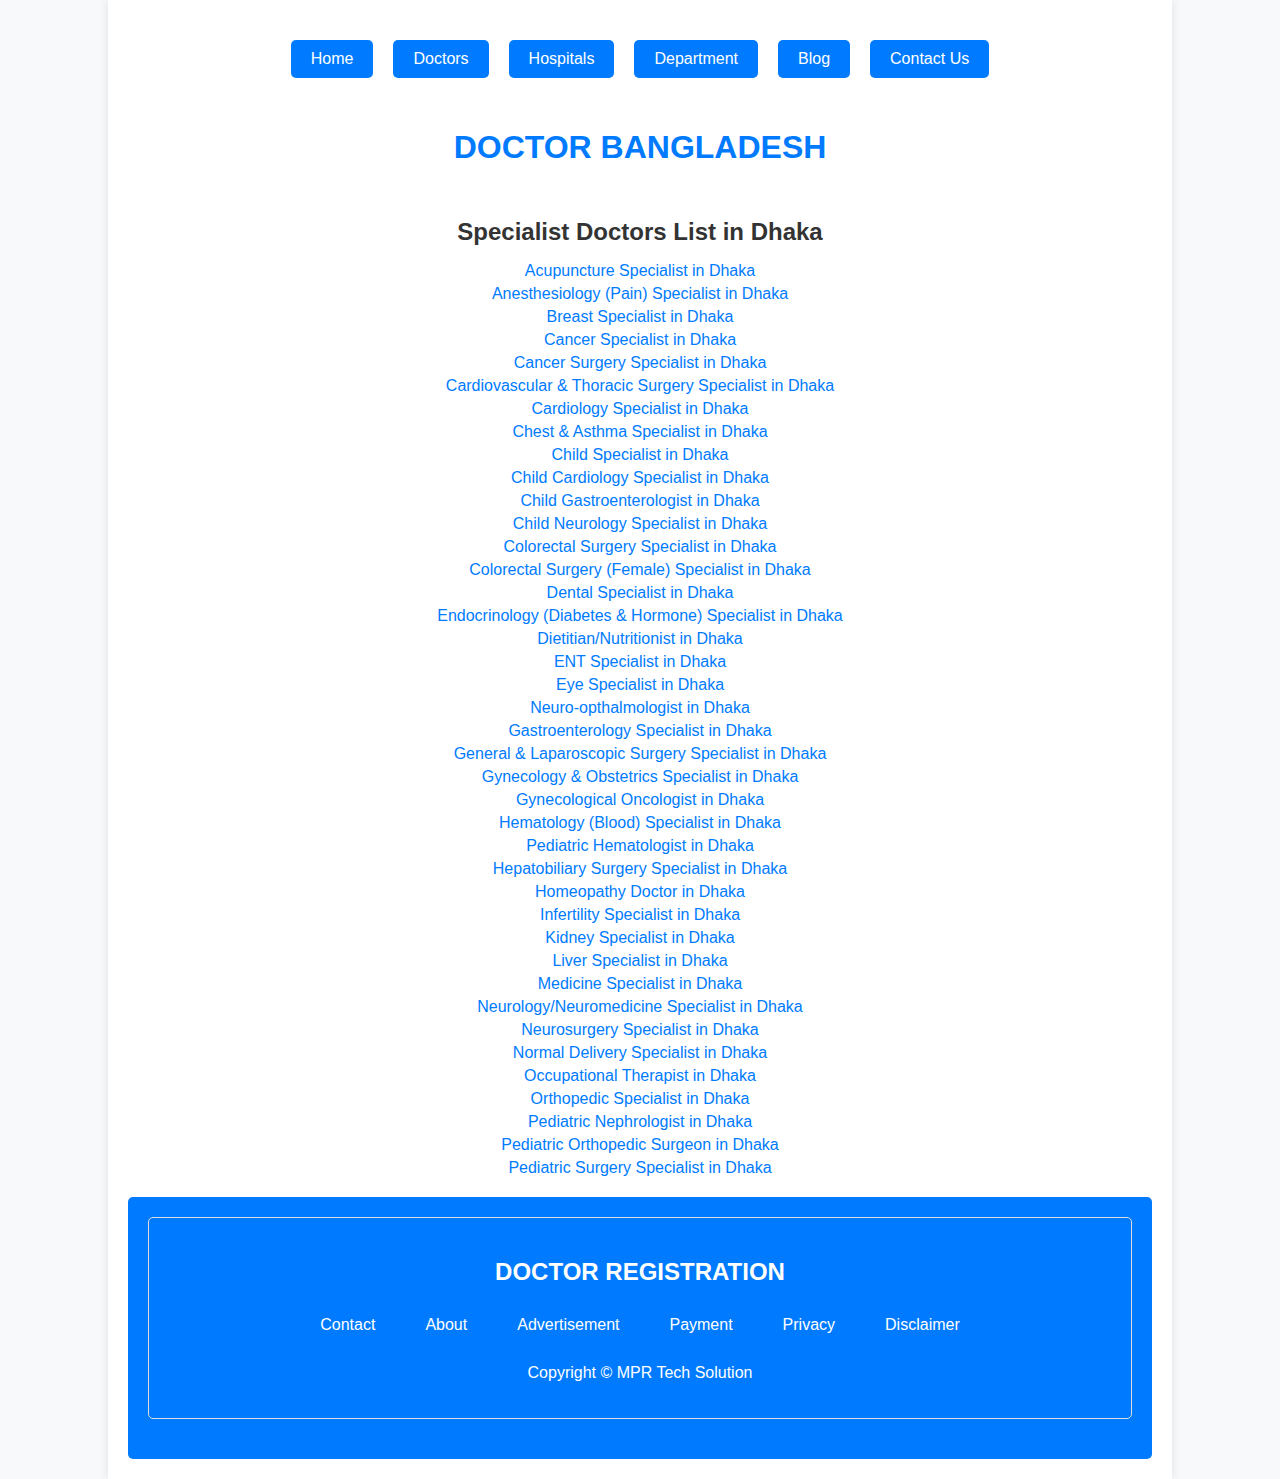
<file: specialty-wise-doctors-dhaka.html>
<!DOCTYPE html>
<html lang="en">
<head>
    <meta charset="UTF-8">
    <meta name="viewport" content="width=device-width, initial-scale=1.0">
    <title>Specialty Wise Doctors List in Dhaka</title>
    <link rel="stylesheet" href="styles.css">
</head>
<body>
    <div class="container">
        <nav class="top-nav">
            <a href="index.php">Home</a>
            <a href="Medicine Specialist Doctor in Chittagong.php">Doctors</a>
            <a href="#">Hospitals</a>
            <a href="#">Department</a>
            <a href="#">Blog</a>
            <a href="#">Contact Us</a>
        </nav>
        <header>
            <h1>DOCTOR BANGLADESH</h1>
        </header>
        <section class="specialist-list" align="center">
            <h2>Specialist Doctors List in Dhaka</h2>
            <ul class="no-bullets">
                <li><a href="#">Acupuncture Specialist in Dhaka</a></li>
                <li><a href="#">Anesthesiology (Pain) Specialist in Dhaka</a></li>
                <li><a href="#">Breast Specialist in Dhaka</a></li>
                <li><a href="#">Cancer Specialist in Dhaka</a></li>
                <li><a href="#">Cancer Surgery Specialist in Dhaka</a></li>
                <li><a href="#">Cardiovascular & Thoracic Surgery Specialist in Dhaka</a></li>
                <li><a href="#">Cardiology Specialist in Dhaka</a></li>
                <li><a href="#">Chest & Asthma Specialist in Dhaka</a></li>
                <li><a href="#">Child Specialist in Dhaka</a></li>
                <li><a href="#">Child Cardiology Specialist in Dhaka</a></li>
                <li><a href="#">Child Gastroenterologist in Dhaka</a></li>
                <li><a href="#">Child Neurology Specialist in Dhaka</a></li>
                <li><a href="#">Colorectal Surgery Specialist in Dhaka</a></li>
                <li><a href="#">Colorectal Surgery (Female) Specialist in Dhaka</a></li>
                <li><a href="#">Dental Specialist in Dhaka</a></li>
                <li><a href="#">Endocrinology (Diabetes & Hormone) Specialist in Dhaka</a></li>
                <li><a href="#">Dietitian/Nutritionist in Dhaka</a></li>
                <li><a href="#">ENT Specialist in Dhaka</a></li>
                <li><a href="#">Eye Specialist in Dhaka</a></li>
                <li><a href="#">Neuro-opthalmologist in Dhaka</a></li>
                <li><a href="#">Gastroenterology Specialist in Dhaka</a></li>
                <li><a href="#">General & Laparoscopic Surgery Specialist in Dhaka</a></li>
                <li><a href="#">Gynecology & Obstetrics Specialist in Dhaka</a></li>
                <li><a href="#">Gynecological Oncologist in Dhaka</a></li>
                <li><a href="#">Hematology (Blood) Specialist in Dhaka</a></li>
                <li><a href="#">Pediatric Hematologist in Dhaka</a></li>
                <li><a href="#">Hepatobiliary Surgery Specialist in Dhaka</a></li>
                <li><a href="#">Homeopathy Doctor in Dhaka</a></li>
                <li><a href="#">Infertility Specialist in Dhaka</a></li>
                <li><a href="#">Kidney Specialist in Dhaka</a></li>
                <li><a href="#">Liver Specialist in Dhaka</a></li>
                <li><a href="#">Medicine Specialist in Dhaka</a></li>
                <li><a href="#">Neurology/Neuromedicine Specialist in Dhaka</a></li>
                <li><a href="#">Neurosurgery Specialist in Dhaka</a></li>
                <li><a href="#">Normal Delivery Specialist in Dhaka</a></li>
                <li><a href="#">Occupational Therapist in Dhaka</a></li>
                <li><a href="#">Orthopedic Specialist in Dhaka</a></li>
                <li><a href="#">Pediatric Nephrologist in Dhaka</a></li>
                <li><a href="#">Pediatric Orthopedic Surgeon in Dhaka</a></li>
                <li><a href="#">Pediatric Surgery Specialist in Dhaka</a></li>
            </ul>
        </section>
        <footer>
            <div class="registration bordered-section">
                <h2>DOCTOR REGISTRATION</h2>
                <nav>
                    <a href="#">Contact</a>
                    <a href="#">About</a>
                    <a href="#">Advertisement</a>
                    <a href="#">Payment</a>
                    <a href="#">Privacy</a>
                    <a href="#">Disclaimer</a>
                </nav>
                <p>Copyright © MPR Tech Solution </p>
            </div>
        </footer>
    </div>
</body>
</html>
</file>
<file: styles.css>
body {
    font-family: Arial, sans-serif;
    margin: 0;
    padding: 0;
    background-color: #f8f9fa;
}

.container {
    width: 80%;
    margin: auto;
    background-color: white;
    padding: 20px;
    box-shadow: 0 0 10px rgba(0, 0, 0, 0.1);
}

header {
    text-align: center;
    padding: 10px 0;
    position: relative;
}

header h1 {
    color: #007bff;
    transition: color 0.3s ease;
}

header h1:hover {
    color: #0056b3;  /* Change this color to whatever you like */
}

header .search-bar {
    width: 50%;
    padding: 10px;
    margin-top: 10px;
    border: 1px solid #ddd;
    border-radius: 5px;
    display: block;
    margin-left: auto;
    margin-right: auto;
}

nav.top-nav {
    display: flex;
    justify-content: center;
    gap: 20px;
    margin-bottom: 20px;
}

nav.top-nav a {
    text-decoration: none;
    color: #fff;
    background-color: #007bff;
    padding: 10px 20px;
    border-radius: 5px;
    transition: background-color 0.3s ease;
}

nav.top-nav a:hover {
    background-color: #0056b3;  /* Change this color to whatever you like */
}

nav {
    display: flex;
    justify-content: center;
    gap: 20px;
    margin: 20px 0;
}

nav a {
    text-decoration: none;
    color: #fff;
    background-color: #007bff;
    padding: 10px 20px;
    border-radius: 5px;
    transition: background-color 0.3s ease;
}

nav a:hover {
    background-color: #0056b3;  /* Change this color to whatever you like */
}

section {
    margin-bottom: 20px;
}

section h2 {
    text-align: center;
    color: #333;
    margin-bottom: 10px;
}

.bordered-section {
    border: 1px solid #ddd;
    padding: 20px;
    border-radius: 5px;
}

.appointment {
    text-align: center;
    background-color: #e9ecef;
    padding: 20px;
    border-radius: 5px;
    position: relative;
}

.appointment button {
    padding: 10px 20px;
    background-color: #007bff;
    color: white;
    border: none;
    border-radius: 5px;
    cursor: pointer;
    transition: background-color 0.3s ease;
}

.appointment button:hover {
    background-color: #0056b3;  /* Change this color to whatever you like */
}

.tags {
    display: flex;
    flex-wrap: wrap;
    justify-content: center;
    gap: 10px;
    margin-bottom: 20px;
}

.tags a {
    text-decoration: none;
    padding: 10px;
    background-color: #007bff;
    color: white;
    border-radius: 5px;
    transition: background-color 0.3s ease;
}

.tags a:hover {
    background-color: #0056b3;  /* Change this color to whatever you like */
}

.recent-doctors .doctor-card {
    border: 1px solid #ddd;
    padding: 20px;
    margin-bottom: 20px;
    text-align: center;
    border-radius: 5px;
    background-color: #f8f9fa;
    transition: box-shadow 0.3s ease;
}

.recent-doctors .doctor-card:hover {
    box-shadow: 0 0 10px rgba(0, 0, 0, 0.2);
}

.recent-doctors .doctor-card img {
    max-width: 100px;
    border-radius: 50%;
    margin-bottom: 10px;
}

.recent-doctors .doctor-card h3 {
    margin: 10px 0;
    color: #007bff;
}

.recent-doctors .doctor-card p {
    margin: 5px 0;
    color: #555;
}

.recent-doctors .doctor-card button {
    padding: 10px 20px;
    background-color: #007bff;
    color: white;
    border: none;
    border-radius: 5px;
    cursor: pointer;
    transition: background-color 0.3s ease;
}

.recent-doctors .doctor-card button:hover {
    background-color: #0056b3;  /* Change this color to whatever you like */
}

footer {
    text-align: center;
    padding: 20px;
    background-color: #007bff;
    color: white;
    border-radius: 5px;
}

footer .about, footer .registration {
    margin-bottom: 20px;
}

footer nav {
    display: flex;
    justify-content: center;
    gap: 10px;
    flex-wrap: wrap;
}

footer nav a {
    color: white;
    text-decoration: none;
    transition: color 0.3s ease;
}

footer nav a:hover {
    color: #e0e0e0;  /* Change this color to whatever you like */
}

.doctor-details {
    text-align: center;
}

.doctor-details img {
    display: block;
    margin: 0 auto;
}

.doctor-details button {
    margin-top: 10px;
}
/* Custom CSS to remove bullets from the list */
ul.no-bullets {
    list-style-type: none;
    padding: 0;
}

ul.no-bullets li {
    margin-bottom: 5px;
}

ul.no-bullets li a {
    color: #007bff;
    text-decoration: none;
    transition: color 0.3s ease;
}

ul.no-bullets li a:hover {
    color: #0056b3;  /* Change this color to whatever you like */
}
/*css for blog*/
.blog-section {
    text-align: center;
    margin: 20px 0;
}

.blog-section h2 {
    color: #007bff;
    margin-bottom: 20px;
}

.blog-post {
    display: inline-block;
    width: 30%;
    margin: 0 1%;
    vertical-align: top;
    text-align: left;
    border: 1px solid #ddd;
    padding: 10px;
    border-radius: 5px;
    background-color: #fff;
    box-shadow: 0 0 10px rgba(0, 0, 0, 0.1);
    transition: box-shadow 0.3s ease;
}

.blog-post img {
    width: 100%;
    height: auto;
    border-bottom: 1px solid #ddd;
    margin-bottom: 10px;
}

.blog-post h3 {
    font-size: 1.2em;
    color: #333;
    margin-bottom: 10px;
}

.blog-post h3 a {
    text-decoration: none;
    color: #007bff;
    transition: color 0.3s ease;
}

.blog-post h3 a:hover {
    color: #0056b3;  /* Change this color to whatever you like */
}

.blog-post p {
    color: #666;
    margin-bottom: 10px;
}

.blog-post a {
    display: inline-block;
    color: #007bff;
    text-decoration: none;
    transition: color 0.3s ease;
}

.blog-post a:hover {
    color: #0056b3;  /* Change this color to whatever you like */
}

.blog-post:hover {
    box-shadow: 0 0 15px rgba(0, 0, 0, 0.2);
}
</file>
